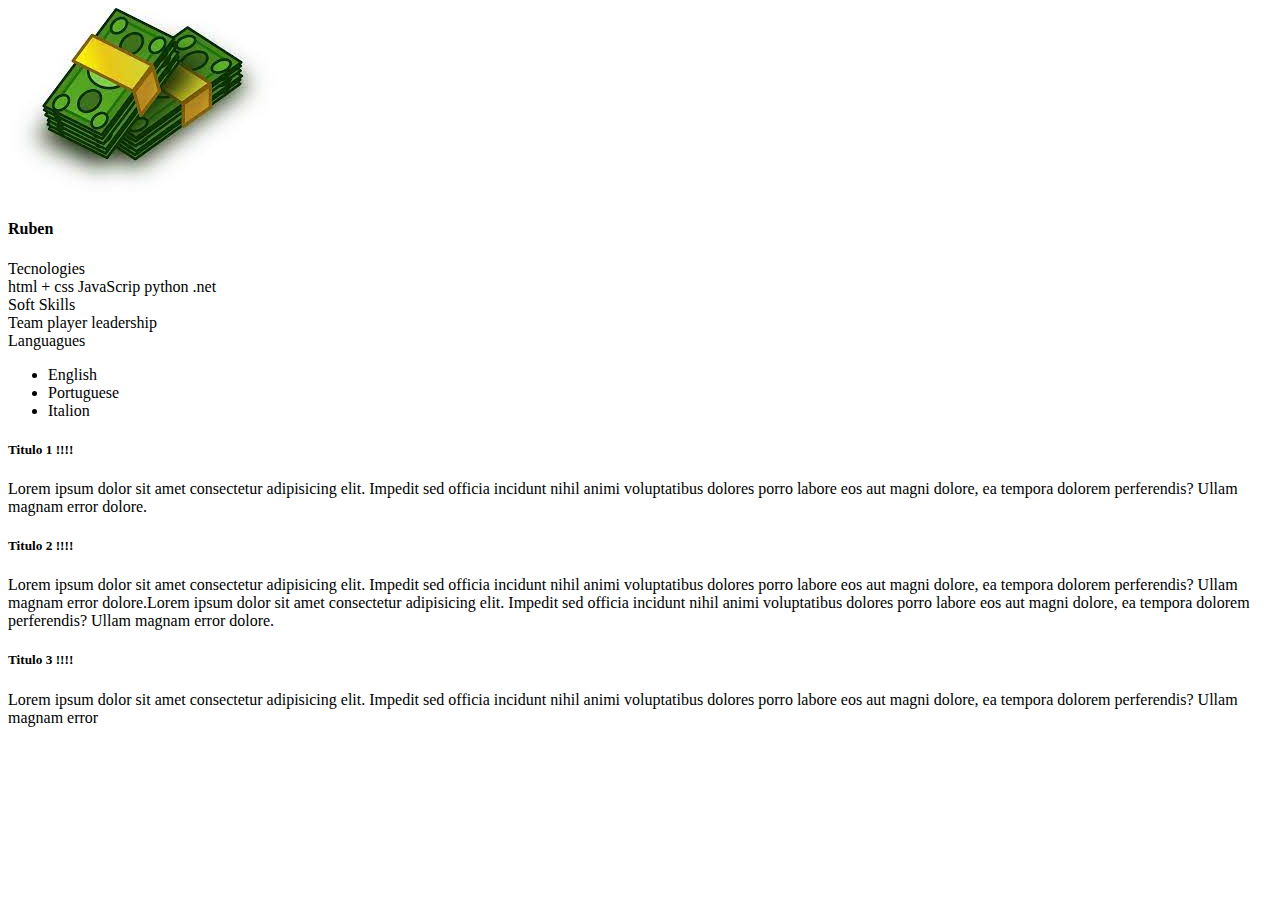
<file: html + css - bootstrap/index.html>
<!DOCTYPE html>
<html lang="pt-pt">
<head>
    <meta charset="UTF-8">
    <meta http-equiv="X-UA-Compatible" content="IE=edge">
    <meta name="viewport" content="width=device-width, initial-scale=1.0">
    <link rel="stylesheet" href="guita.jpg">
    <title>User Page</title>
    <link href="https://cdn.jsdelivr.net/npm/bootstrap@5.3.0-alpha1/dist/css/bootstrap.min.css" 
    rel="stylesheet" 
    integrity="sha384-GLhlTQ8iRABdZLl6O3oVMWSktQOp6b7In1Zl3/Jr59b6EGGoI1aFkw7cmDA6j6gD" crossorigin="anonymous">
   
</head>
<body>
    <div class="container ">
        <div class="row">
          <div class="col-4 ">
                <div class="region-left">
                    <img src="guita.jpg" alt="imagem">       
                        <h4 class="text-center">Ruben</h4>
                        <div class="block-tech">
                        <div class="content-title">Tecnologies </div>

                        <span class="badge text-bg-success">html + css</span>
                        <span class="badge text-bg-danger">JavaScrip</span>
                        <span class="badge text-bg-warning">python</span>
                        <span class="badge text-bg-info">.net</span>
                        
                        
                        </div>
                        
                        <div class="block-skills">
                        <div class="content-title">Soft Skills </div>

                        <span class="badge text-bg-primary">Team player</span>
                        <span class="badge text-bg-secondary">leadership</span>
                        
                        </div>
                        
                        <div class="block-languages">
                            <div class="content-title">Languagues</div>

                                <ul class="list-group">
                                    <li class="list-group-item">English</li>
                                    <li class="list-group-item">Portuguese</li>
                                    <li class="list-group-item">Italion</li>
                                    
                                </ul>
                            </div>
                        </div>

                </div>
            
          <div class="col-8 ">
            <div class="region-left">
                <div id="block1 class="block-content">
                    <div class="card" >
                        
                        <div class="card-body">
                          <h5 class="card-title text-danger" >Titulo 1 !!!!</h5>
                          <p class="card-text">Lorem ipsum dolor sit amet consectetur adipisicing elit. Impedit sed officia incidunt nihil animi voluptatibus dolores porro labore eos aut magni dolore, ea tempora dolorem perferendis? Ullam magnam error dolore.</p>
                          
                        </div>
                      </div>
                    
                </div>
        
                <div id="block2 class="block-content">
                    <div class="card" >
                        
                        <div class="card-body">
                          <h5 class="card-title text-danger-emphasis">Titulo 2 !!!!</h5>
                          <p class="card-text">Lorem ipsum dolor sit amet consectetur adipisicing elit. Impedit sed officia incidunt
                             nihil animi voluptatibus dolores porro labore eos aut magni dolore, ea tempora dolorem 
                             perferendis? Ullam magnam error dolore.Lorem ipsum dolor sit amet consectetur adipisicing elit. Impedit sed officia incidunt
                             nihil animi voluptatibus dolores porro labore eos aut magni dolore, ea tempora dolorem 
                             perferendis? Ullam magnam error dolore.</p>
                          
                        </div>
                      </div>
        
                
                </div>

                <div id="block3 class="block-content">
                    <div class="card shadow p-3 mb-5 bg-body-tertiary rounded" >
                       
                        <div class="card-body ">
                          <h5 class="card-title text-info ">Titulo 3 !!!!</h5>
                          <p class="card-text">Lorem ipsum dolor sit amet consectetur adipisicing elit. Impedit sed officia incidunt
                             nihil animi voluptatibus dolores porro labore eos aut magni dolore, ea tempora dolorem 
                             perferendis? Ullam magnam error</p>
                          
                        </div>
                      </div>
        
                
                </div>
        
                
            </div>
          </div>
        </div>
        
    </div>


    <!-- <div class="region-left">
        <img src="guita.jpg" alt="imagem">       
        <h2>Ruben</h2>
        <div class="block-tech">
        <div class="content-title">Tecnologies </div>
            <ul>
                <li>html + css</li>
                <li>JavaScrip</li>
                <li>python</li>
                <li>.net</li>
            </ul>
        </div>
        
        <div class="block-skills">
        <div class="content-title">Soft Skills </div>
            <ul>
                <li>Team player</li>
                <li>leadership</li>
                
            </ul>
        </div>
        
        <div class="block-languages">
            <div class="content-title">Languagues</div>
                <ul>
                    <li>English</li>
                    <li>Portuguese</li>
                    <li>Italion</li>
                    
                </ul>
        </div>

    </div>

    <div class="region-right">
        <div class="block-content">
            <div id="block2 class="content-title"> 
                Titilo giro!!!
            </div>
            <div class="content-body"> 
                Lorem ipsum dolor sit amet consectetur, adipisicing elit. Eum autem veniam velit quam, nemo tempore et aspernatur, beatae neque laborum dolore nihil ducimus commodi earum? Est et assumenda voluptate aliquid!
                Lorem ipsum dolor sit amet consectetur, adipisicing elit. Eum autem veniam velit quam, nemo tempore et aspernatur, beatae neque laborum dolore nihil ducimus commodi earum? Est et assumenda voluptate aliquid!
            </div>
        </div>

        <div class="block-content">
            <div id="block2" class="content-title"> 
                Titilo giro!!!
            </div>
            <div  class="content-body"> 
                Lorem ipsum dolor sit amet consectetur, adipisicing elit. Eum autem veniam velit quam, nemo tempore et aspernatur, beatae neque laborum dolore nihil ducimus commodi earum? Est et assumenda voluptate aliquid!
                Lorem ipsum dolor sit amet consectetur, adipisicing elit. Eum autem veniam velit quam, nemo tempore et aspernatur, beatae neque laborum dolore nihil ducimus commodi earum? Est et assumenda voluptate aliquid!
            </div>

           
        </div>

        <div class="block-content">
            <div id="block3" class="content-title"> 
                Titilo giro!!!
            </div>
            <div  class="content-body"> 
                Lorem ipsum dolor sit amet consectetur, adipisicing elit. Eum autem veniam velit quam, nemo tempore et aspernatur, beatae neque laborum dolore nihil ducimus commodi earum? Est et assumenda voluptate aliquid!
                Lorem ipsum dolor sit amet consectetur, adipisicing elit. Eum autem veniam velit quam, nemo tempore et aspernatur, beatae neque laborum dolore nihil ducimus commodi earum? Est et assumenda voluptate aliquid!
            </div>

           
        </div>

    </div> -->
  
    
</body>
</html>
</file>
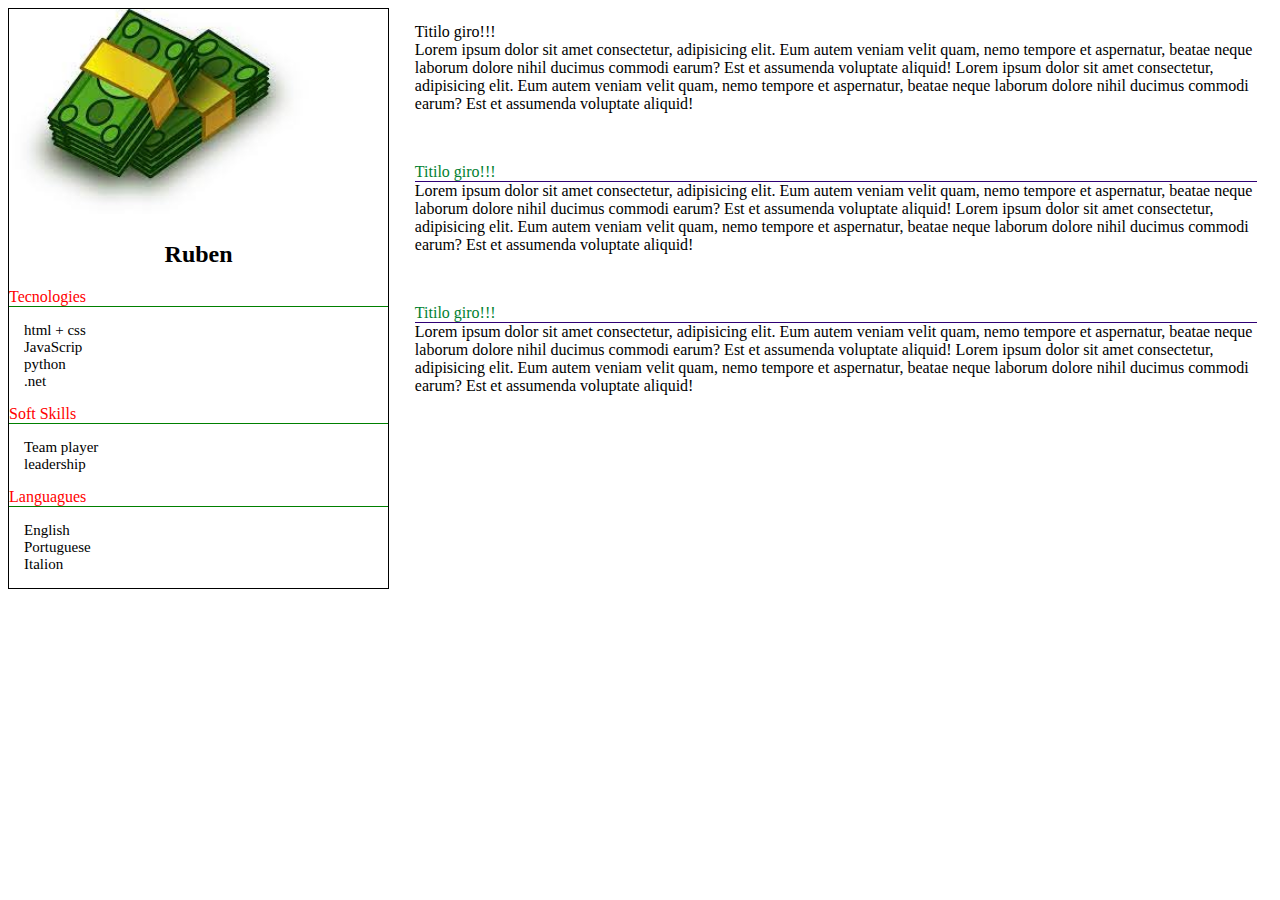
<file: html + css/index.html>
<!DOCTYPE html>
<html lang="pt-pt">
<head>
    <meta charset="UTF-8">
    <meta http-equiv="X-UA-Compatible" content="IE=edge">
    <meta name="viewport" content="width=device-width, initial-scale=1.0">
    <link rel="stylesheet" href="css.css">
    <title>User Page</title>
   
</head>
<body>
    <div class="region-left">
        <img src="guita.jpg" alt="imagem">       
        <h2>Ruben</h2>
        <div class="block-tech">
        <div class="content-title">Tecnologies </div>
            <ul>
                <li>html + css</li>
                <li>JavaScrip</li>
                <li>python</li>
                <li>.net</li>
            </ul>
        </div>
        
        <div class="block-skills">
        <div class="content-title">Soft Skills </div>
            <ul>
                <li>Team player</li>
                <li>leadership</li>
                
            </ul>
        </div>
        
        <div class="block-languages">
            <div class="content-title">Languagues</div>
                <ul>
                    <li>English</li>
                    <li>Portuguese</li>
                    <li>Italion</li>
                    
                </ul>
        </div>

    </div>

    <div class="region-right">
        <div class="block-content">
            <div id="block2 class="content-title"> 
                Titilo giro!!!
            </div>
            <div class="content-body"> 
                Lorem ipsum dolor sit amet consectetur, adipisicing elit. Eum autem veniam velit quam, nemo tempore et aspernatur, beatae neque laborum dolore nihil ducimus commodi earum? Est et assumenda voluptate aliquid!
                Lorem ipsum dolor sit amet consectetur, adipisicing elit. Eum autem veniam velit quam, nemo tempore et aspernatur, beatae neque laborum dolore nihil ducimus commodi earum? Est et assumenda voluptate aliquid!
            </div>
        </div>

        <div class="block-content">
            <div id="block2" class="content-title"> 
                Titilo giro!!!
            </div>
            <div  class="content-body"> 
                Lorem ipsum dolor sit amet consectetur, adipisicing elit. Eum autem veniam velit quam, nemo tempore et aspernatur, beatae neque laborum dolore nihil ducimus commodi earum? Est et assumenda voluptate aliquid!
                Lorem ipsum dolor sit amet consectetur, adipisicing elit. Eum autem veniam velit quam, nemo tempore et aspernatur, beatae neque laborum dolore nihil ducimus commodi earum? Est et assumenda voluptate aliquid!
            </div>

           
        </div>

        <div class="block-content">
            <div id="block3" class="content-title"> 
                Titilo giro!!!
            </div>
            <div  class="content-body"> 
                Lorem ipsum dolor sit amet consectetur, adipisicing elit. Eum autem veniam velit quam, nemo tempore et aspernatur, beatae neque laborum dolore nihil ducimus commodi earum? Est et assumenda voluptate aliquid!
                Lorem ipsum dolor sit amet consectetur, adipisicing elit. Eum autem veniam velit quam, nemo tempore et aspernatur, beatae neque laborum dolore nihil ducimus commodi earum? Est et assumenda voluptate aliquid!
            </div>

           
        </div>

    </div>
    
</body>
</html>
</file>
<file: html + css/css.css>
.region-left{
    width: 30%;
    float: left;
    border: 1px solid black;
}

.region-left img{
    width: 100%;
    max-width: 300px;
}

.region-left h2{
    text-align: center;
}

.region-left .content-title{
    
    color: red;
    border-bottom: 1px solid green;
}

.region-left ul{
    list-style: none;
    padding-left: 15px;
    font-size: 15px;
}

.region-right{
    width: 69%;
    float: right;
}

.content-title {
    text-align: left;
    font-size: 2opx;
}

.block-content{
    padding: 15px;
    margin-bottom: 20px;
}

.region-right .content-title{
    text-align: left;
    color: rgb(1, 129, 48);
    border-bottom: 1px solid rgb(47, 0, 117);
}
</file>
